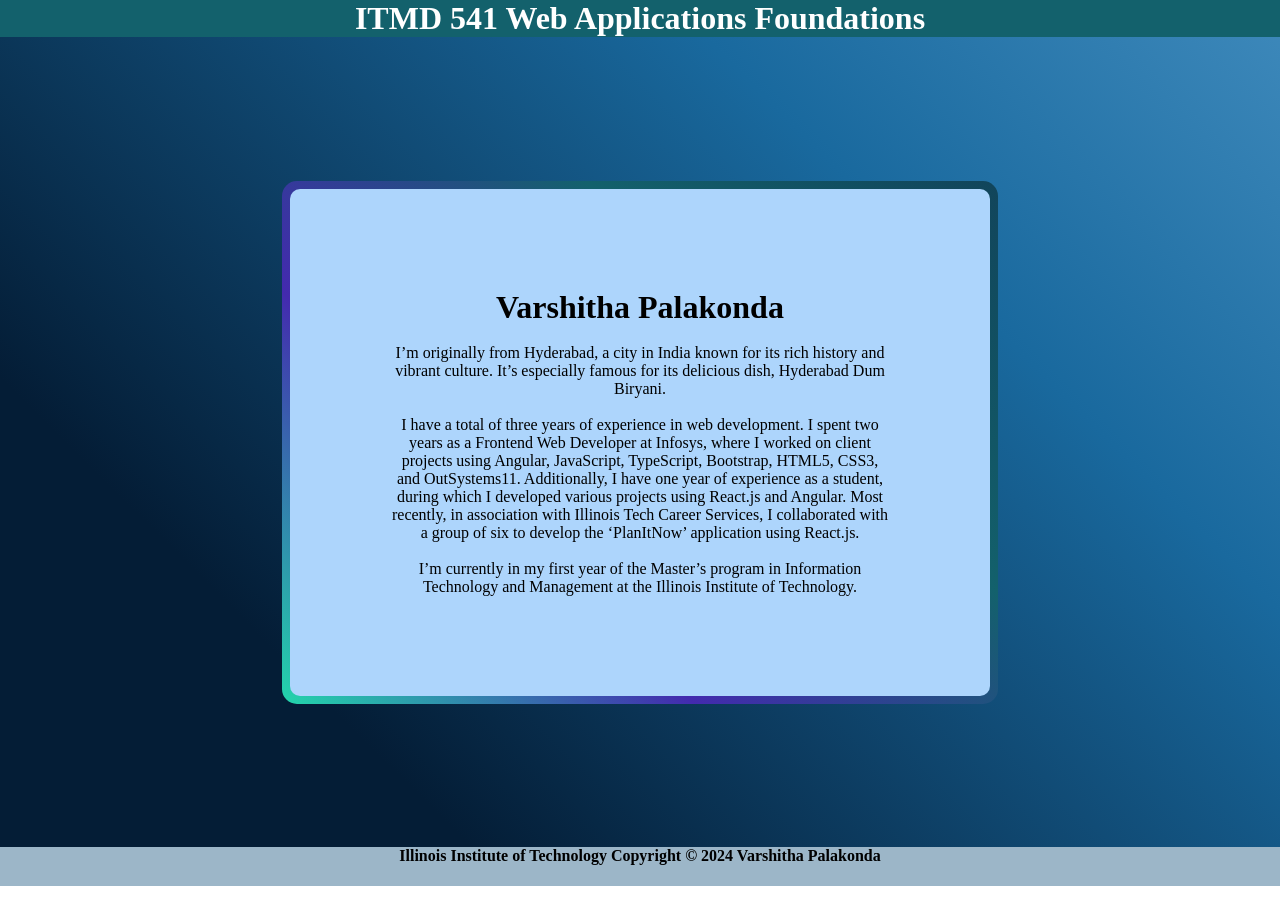
<file: index.html>
<!DOCTYPE html>
<html lang="en">
<head>
    <meta charset="UTF-8">
    <meta name="viewport" content="width=device-width, initial-scale=1.0">
    <title>About Me</title>
    <link rel="stylesheet" href="styles.css">
</head>
<body>

  <header>
    <h1>ITMD 541 Web Applications Foundations</h1>
  </header>

    <div class="container">
        <div class="gradient-border">
          <div class="card">
            <h1>Varshitha Palakonda</h1></br>
            <p>I’m originally from Hyderabad, a city in India known for its rich history and vibrant culture. It’s especially famous for its delicious dish, Hyderabad Dum Biryani.</p></br>
            <p>I have a total of three years of experience in web development. I spent two years as a Frontend Web Developer at Infosys, where I worked on client projects using Angular, JavaScript, TypeScript, Bootstrap, HTML5, CSS3, and OutSystems11. Additionally, I have one year of experience as a student, during which I developed various projects using React.js and Angular.

              Most recently, in association with Illinois Tech Career Services, I collaborated with a group of six to develop the ‘PlanItNow’ application using React.js.</p></br>
            <p>I’m currently in my first year of the Master’s program in Information Technology and Management at the Illinois Institute of Technology.</p>
          </div>
        </div>
    </div>
    <footer>
      <h4>
        Illinois Institute of Technology
        Copyright &copy; 2024 Varshitha Palakonda
      </h4>
    
    </footer>

</body>
</html>
</file>
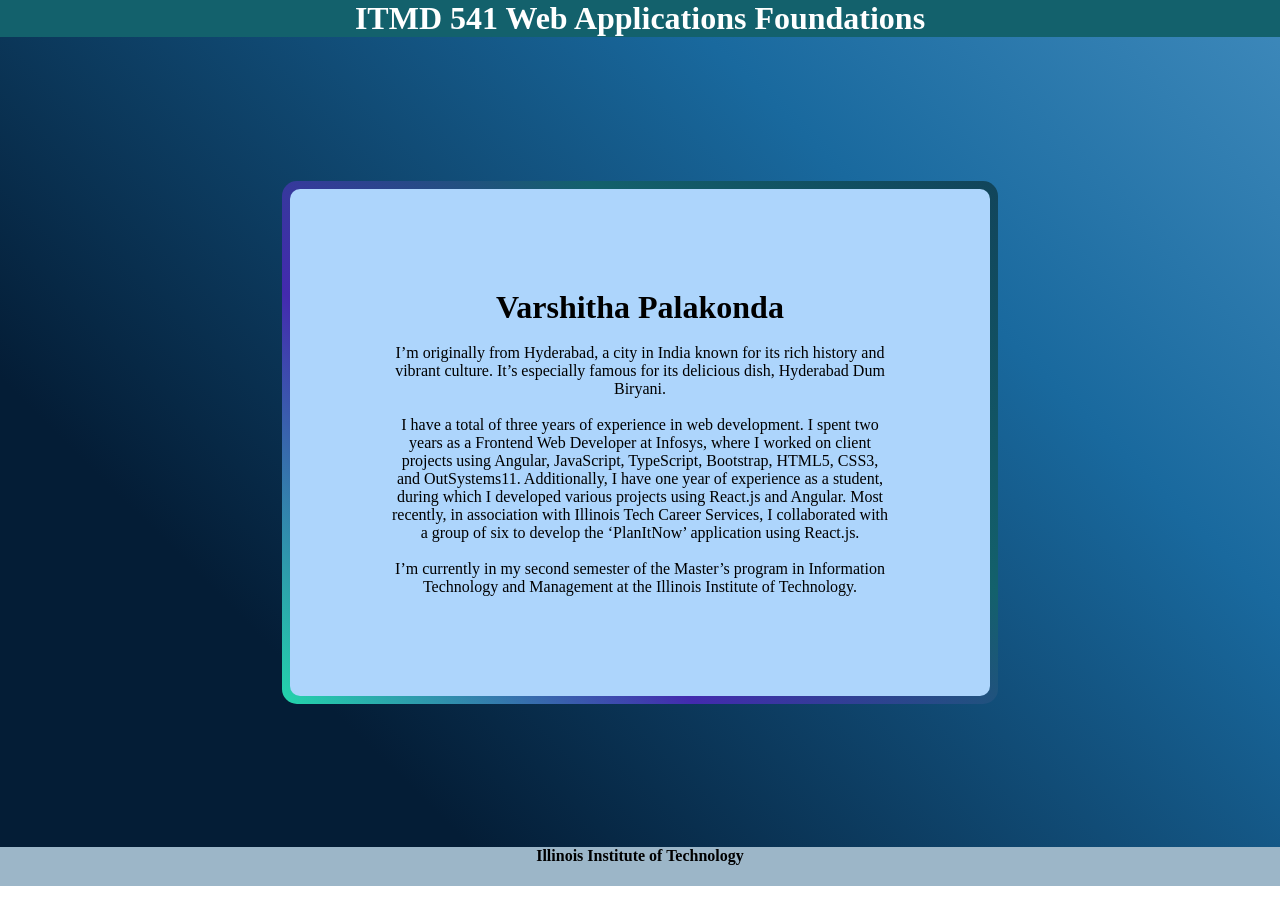
<file: Lab1/index.html>
<!DOCTYPE html>
<html lang="en">
<head>
    <meta charset="UTF-8">
    <meta name="viewport" content="width=device-width, initial-scale=1.0">
    <title>About Me</title>
    <link rel="stylesheet" href="styles.css">
</head>
<body>

  <header>
    <h1>ITMD 541 Web Applications Foundations</h1>
  </header>

    <div class="container">
        <div class="gradient-border">
          <div class="card">
            <h1>Varshitha Palakonda</h1></br>
            <p>I’m originally from Hyderabad, a city in India known for its rich history and vibrant culture. It’s especially famous for its delicious dish, Hyderabad Dum Biryani.</p></br>
            <p>I have a total of three years of experience in web development. I spent two years as a Frontend Web Developer at Infosys, where I worked on client projects using Angular, JavaScript, TypeScript, Bootstrap, HTML5, CSS3, and OutSystems11. Additionally, I have one year of experience as a student, during which I developed various projects using React.js and Angular.

              Most recently, in association with Illinois Tech Career Services, I collaborated with a group of six to develop the ‘PlanItNow’ application using React.js.</p></br>
            <p>I’m currently in my second semester of the Master’s program in Information Technology and Management at the Illinois Institute of Technology.</p>
          </div>
        </div>
    </div>
    <footer>
      <h4>
        Illinois Institute of Technology
      </h4>
    </footer>

</body>
</html>
</file>
<file: styles.css>
*{
    margin: 0;
    box-sizing: border-box;
}
body {
    height: 100%;
    margin: 0; 
  
}

.container {
    height: 90vh;
    width: 100%;
    background: linear-gradient(45deg,#041d36, #041d36, #041d36, #19699e, #58a0d0, #9cb6c8, #f8f9fa);
    background-size: 300% 300%;
    animation:color 12s ease-in-out infinite;
    display: flex;
    align-items: center;
    justify-content: center; 
}
@keyframes color{
    0%{
        background-position: 0 50%;
    }
    50%{
        background-position: 100% 50%;
    }
    100%{
        background-position: 0 50%;
    }
}

.card {
    padding: 100px;
    position: relative;
    background-color: rgb(173, 213, 252);
    width: 700px;
    text-align: center;
    border-radius: 10px;

}
.gradient-border{
    background: linear-gradient(45deg,  #23d5ab, #432aae, #13616c, #0f3e50de);
    padding: 8px;
    border-radius: 15px;
}
header h1{
    background-color: #13616c;
    text-align: center;
    color: white;
}
footer h4{
    background-color: #9cb6c8;
    text-align: center;
    height: 39px;
}
</file>
<file: Lab1/styles.css>
*{
    margin: 0;
    box-sizing: border-box;
}
body {
    height: 100%;
    margin: 0; 
  
}

.container {
    height: 90vh;
    width: 100%;
    background: linear-gradient(45deg,#041d36, #041d36, #041d36, #19699e, #58a0d0, #9cb6c8, #f8f9fa);
    background-size: 300% 300%;
    animation:color 12s ease-in-out infinite;
    display: flex;
    align-items: center;
    justify-content: center; 
}
@keyframes color{
    0%{
        background-position: 0 50%;
    }
    50%{
        background-position: 100% 50%;
    }
    100%{
        background-position: 0 50%;
    }
}

.card {
    padding: 100px;
    position: relative;
    background-color: rgb(173, 213, 252);
    width: 700px;
    text-align: center;
    border-radius: 10px;

}
.gradient-border{
    background: linear-gradient(45deg,  #23d5ab, #432aae, #13616c, #0f3e50de);
    padding: 8px;
    border-radius: 15px;
}
header h1{
    background-color: #13616c;
    text-align: center;
    color: white;
}
footer h4{
    background-color: #9cb6c8;
    text-align: center;
    height: 39px;
}
</file>
